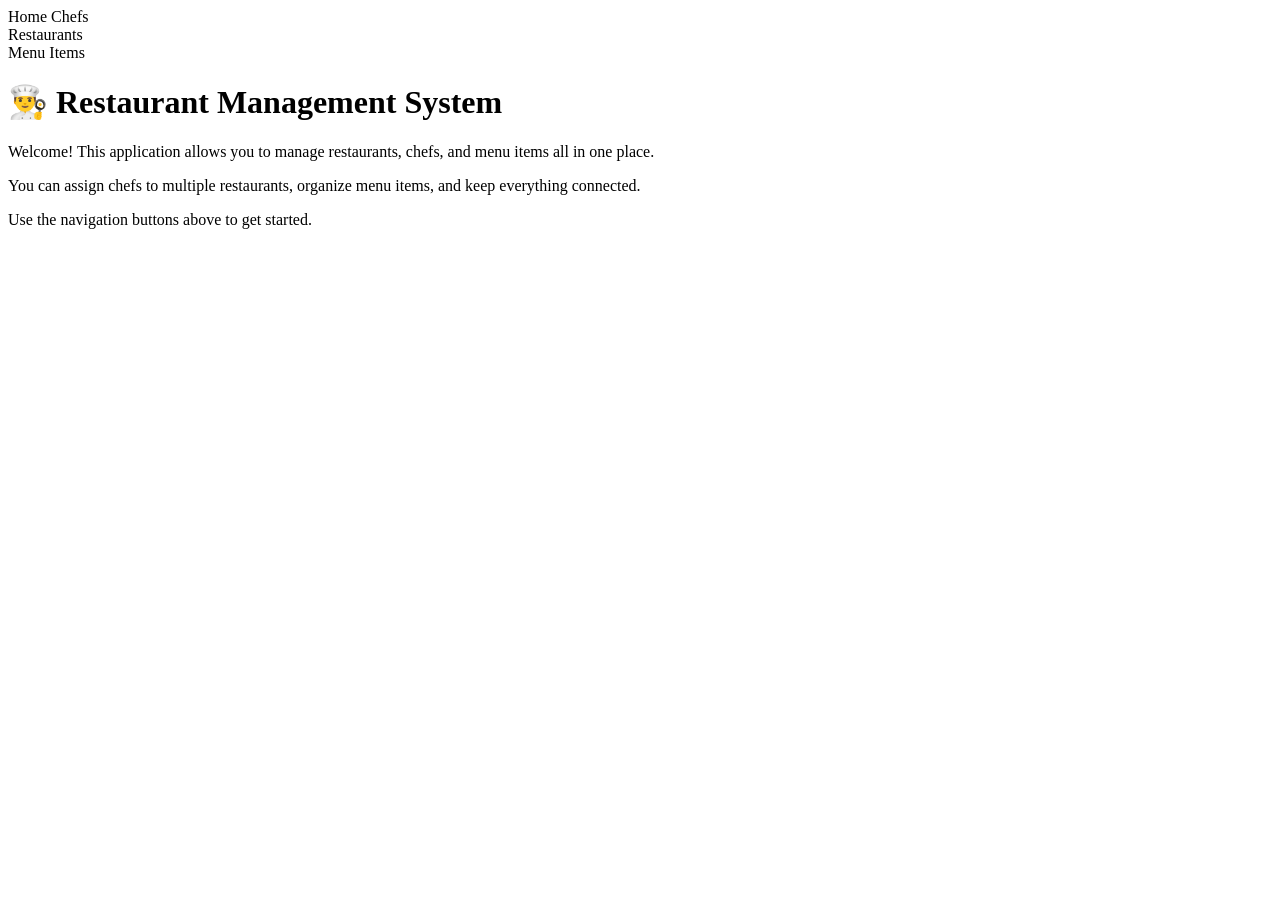
<file: src/main/resources/templates/index.html>
<!DOCTYPE html>
<html xmlns:th="http://www.thymeleaf.org">
<head>
    <meta charset="UTF-8">
    <title>Home Page</title>
</head>
<body>
<link rel="stylesheet" th:href="@{/css/styles.css}">

<div class="button-container">
    <a class="button" th:href="@{/}">Home</a>
    <a class="button" th:href="@{/chefs}">Chefs</a><br>
    <a class="button" th:href="@{/restaurants}">Restaurants</a><br>
    <a class="button" th:href="@{/menuItems}">Menu Items</a>
</div>

<div class="home-content">
    <h1>👨‍🍳 Restaurant Management System</h1>

    <p>Welcome! This application allows you to manage restaurants, chefs, and menu items all in one place.</p>
    <p>You can assign chefs to multiple restaurants, organize menu items, and keep everything connected.</p>
    <p>Use the navigation buttons above to get started.</p>
</div>

</body>
</html>
</file>
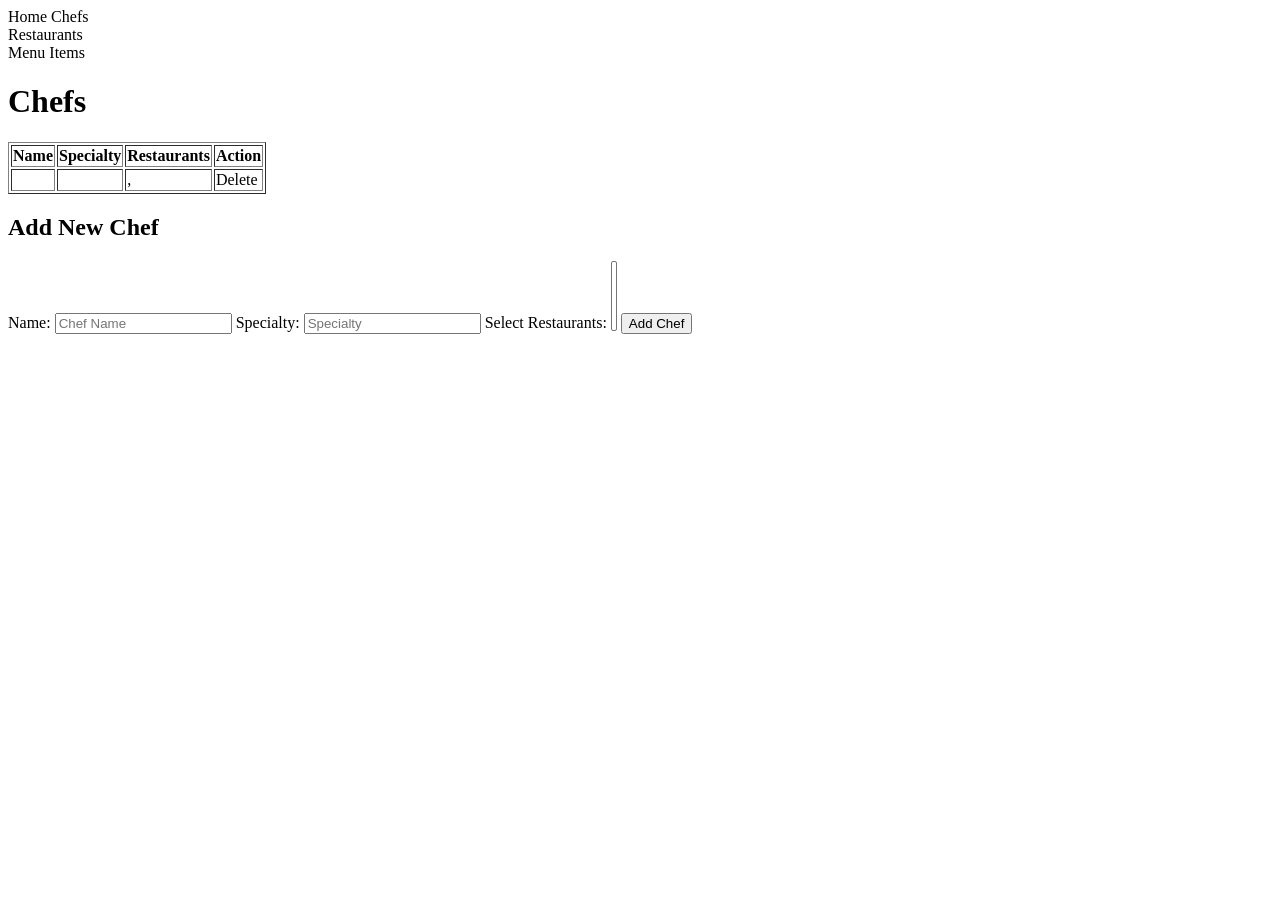
<file: src/main/resources/templates/chefs.html>
<!DOCTYPE html>
<html xmlns:th="http://www.thymeleaf.org">
<head>
    <meta charset="UTF-8">
    <title>Chefs</title>
</head>
<body>
<link rel="stylesheet" th:href="@{/css/styles.css}">

<div class="button-container">
    <a class="button" th:href="@{/}">Home</a>
    <a class="button" th:href="@{/chefs}">Chefs</a><br>
    <a class="button" th:href="@{/restaurants}">Restaurants</a><br>
    <a class="button" th:href="@{/menuItems}">Menu Items</a>
</div>
<h1>Chefs</h1>

<table border="1">
    <thead>
    <tr>
        <th>Name</th>
        <th>Specialty</th>
        <th>Restaurants</th>
        <th>Action</th>
    </tr>
    </thead>
    <tbody>
    <tr th:each="chef : ${chefs}">
        <td th:text="${chef.name}"></td>
        <td th:text="${chef.specialty}"></td>

        <td>
                <span th:each="r, iterStat : ${chef.restaurants}">
                    <span th:text="${r.name}"></span>
                    <span th:if="${!iterStat.last}">, </span>
                </span>
        </td>

        <td>
            <a th:href="@{'/chefs/delete/' + ${chef.id}}"
               onclick="return confirm('Are you sure you want to delete this chef?');">
                Delete
            </a>
        </td>
    </tr>
    </tbody>
</table>

<h2>Add New Chef</h2>
<form th:action="@{/chefs/add}" th:object="${chef}" method="post">
    Name: <input type="text" th:field="*{name}" placeholder="Chef Name" required />
    Specialty: <input type="text" th:field="*{specialty}" placeholder="Specialty" required />

    <label>Select Restaurants:</label>
    <select th:field="*{restaurantIds}" multiple required>
        <option th:each="r : ${restaurants}"
                th:value="${r.id}"
                th:text="${r.name}">
        </option>
    </select>

    <button type="submit">Add Chef</button>
</form>

</body>
</html>
</file>
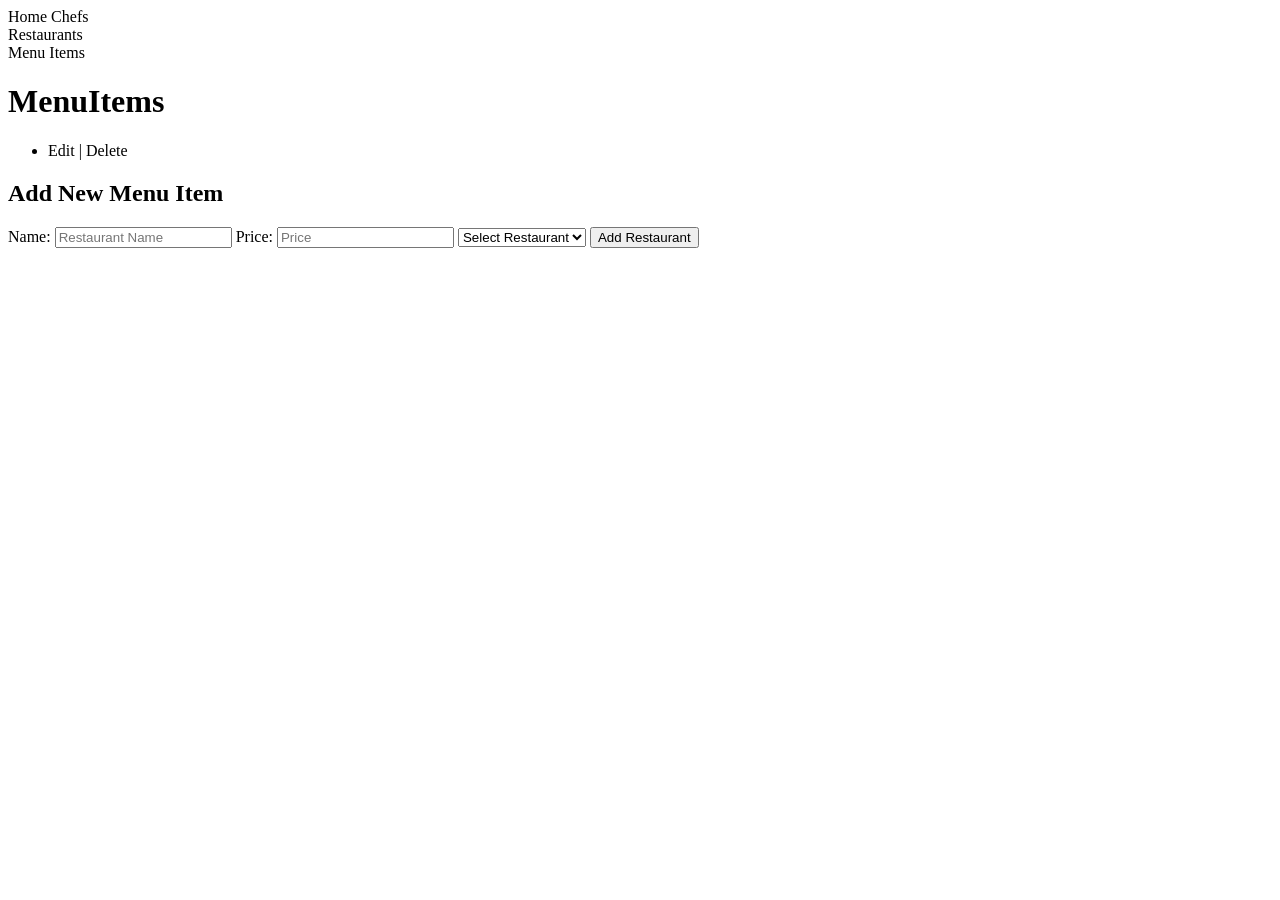
<file: src/main/resources/templates/menuItems.html>
<!DOCTYPE html>
<html xmlns:th="http://www.thymeleaf.org">
<head>
    <title>Menu Items</title>
</head>
<body>
<link rel="stylesheet" th:href="@{/css/styles.css}">

<div class="button-container">
    <a class="button" th:href="@{/}">Home</a>
    <a class="button" th:href="@{/chefs}">Chefs</a><br>
    <a class="button" th:href="@{/restaurants}">Restaurants</a><br>
    <a class="button" th:href="@{/menuItems}">Menu Items</a>
</div>

<h1>MenuItems</h1>

<ul class="list">
    <li th:each="menuItem : ${menuItems}">
        <span th:text="${menuItem.name + ' - ' + menuItem.price + ' - ' + menuItem.restaurant.name}"></span>
            <a th:href="@{'/menuItems/edit/' + ${menuItem.id}}">Edit</a> |
            <a th:href="@{'/menuItems/delete/' + ${menuItem.id}}"
               onclick="return confirm('Are you sure you want to delete this menu item?');">Delete</a>
    </li>
</ul>

<h2>Add New Menu Item</h2>
<form th:action="@{/menuItems/add}" th:object="${menuItem}" method="post">
    <input type="hidden" th:field="*{id}" />

    Name: <input type="text" th:field="*{name}" placeholder="Restaurant Name" required />
    Price: <input type="text" th:field="*{price}" placeholder="Price" required />
    <select th:field="*{restaurant.id}">
        <option value="">Select Restaurant</option>
        <option th:each="r : ${restaurants}"
                th:value="${r.id}"
                th:text="${r.name}">
        </option>
    </select>
    <button type="submit">Add Restaurant</button>
</form>


</body>
</html>
</file>
